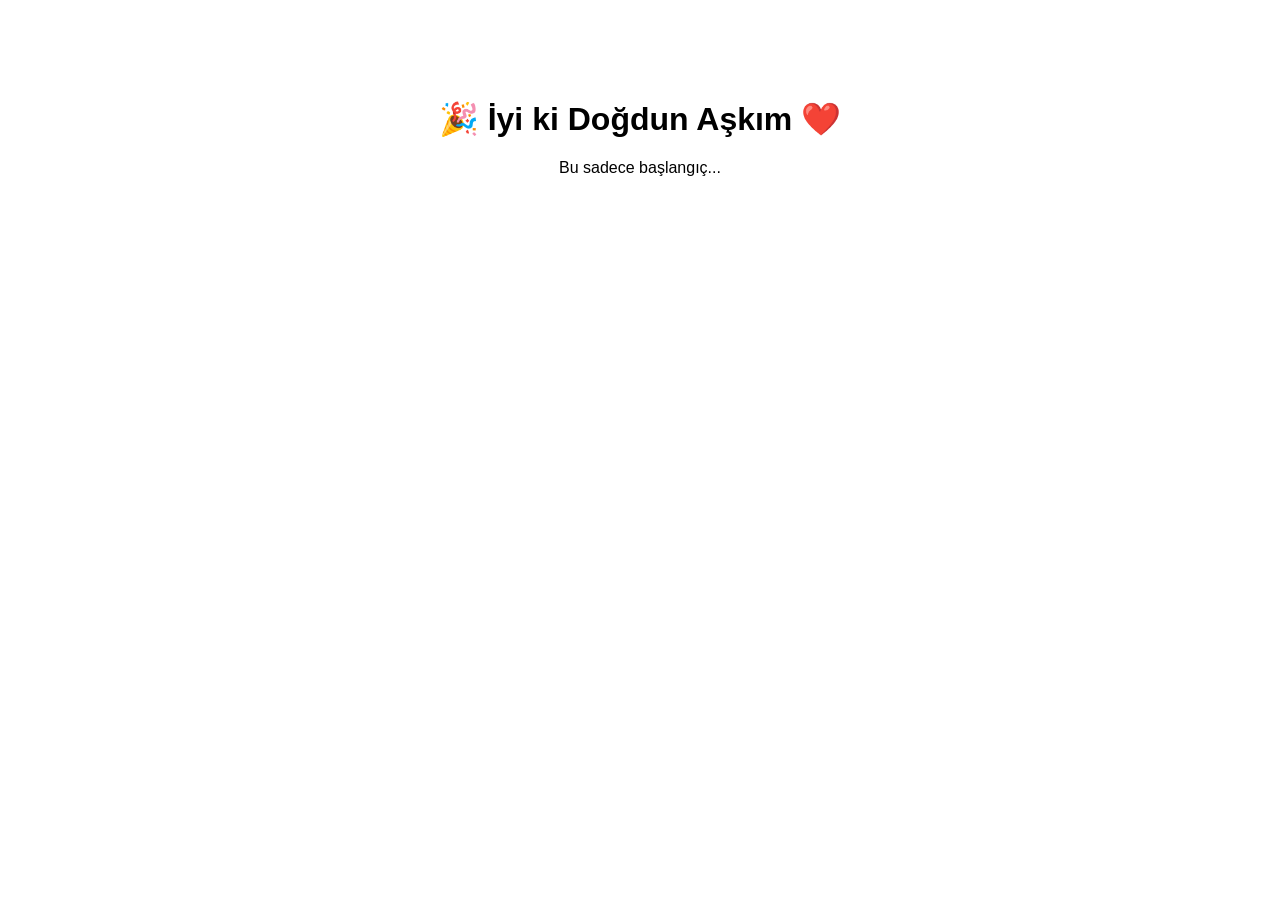
<file: dg.html>
<!DOCTYPE html>
<html>
<head>
    <title>Doğum Günün Kutlu Olsun ❤️</title>
</head>
<body style="text-align:center; margin-top:100px; font-family:Arial;">
    <h1>🎉 İyi ki Doğdun Aşkım ❤️</h1>
    <p>Bu sadece başlangıç...</p>
</body>
</html>
</file>
